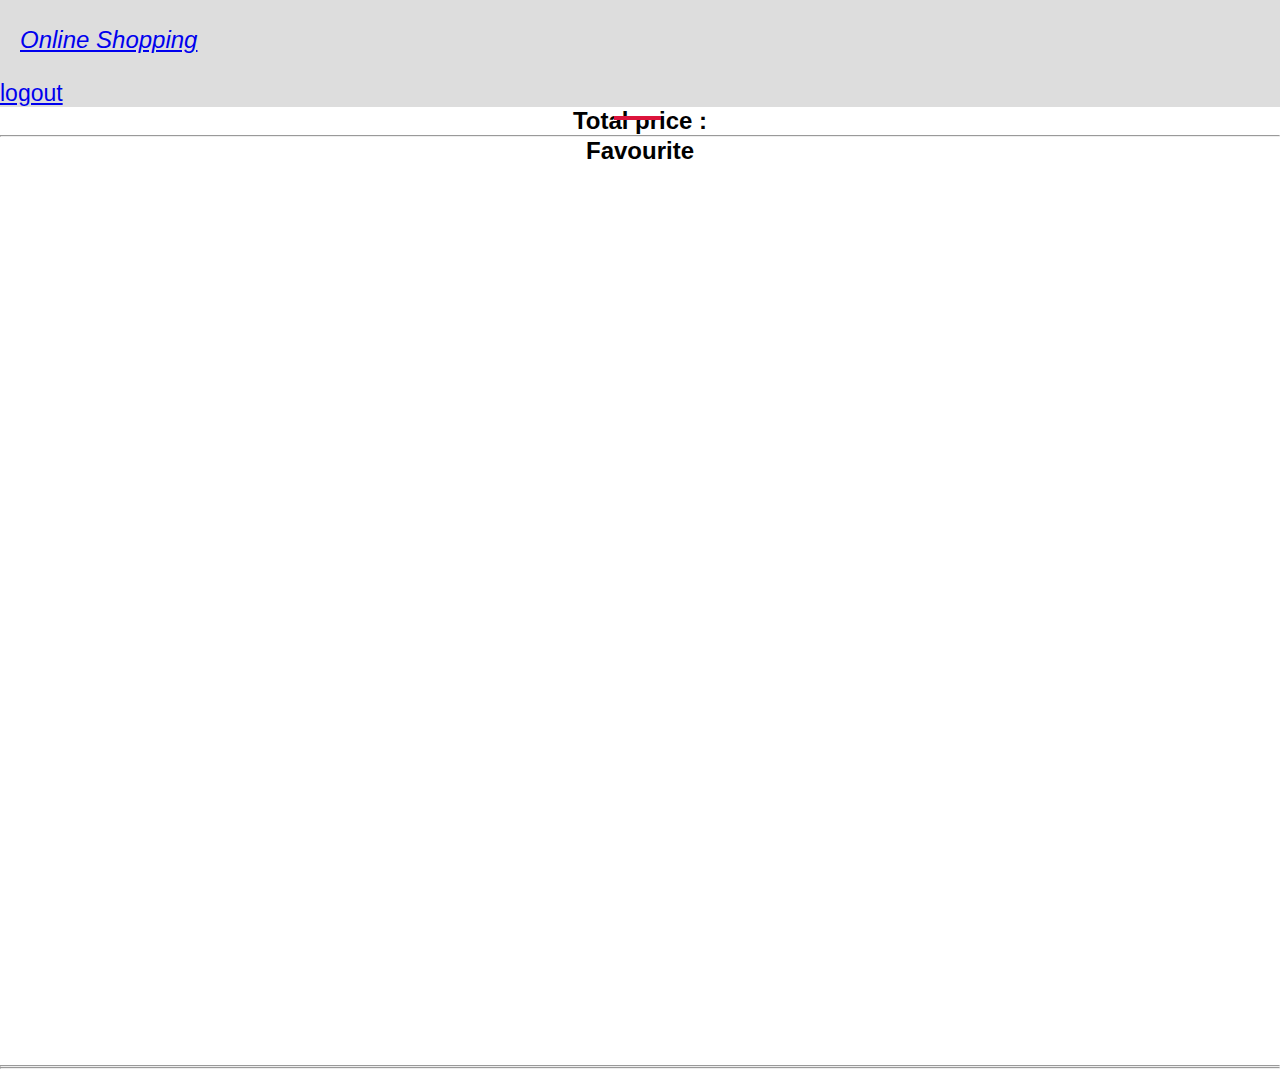
<file: carts.html>
<!DOCTYPE html>
<html lang="en">
<head>
    <meta charset="UTF-8">
    <meta http-equiv="X-UA-Compatible" content="IE=edge">
    <meta name="viewport" content="width=device-width, initial-scale=1.0">
    <title>Shopping Cart</title>
    <link rel="stylesheet" href="https://cdn.jsdelivr.net/npm/bootstrap@4.6.2/dist/css/bootstrap.min.css" integrity="sha384-xOolHFLEh07PJGoPkLv1IbcEPTNtaed2xpHsD9ESMhqIYd0nLMwNLD69Npy4HI+N" crossorigin="anonymous">
    <link rel="stylesheet" href="css/all.css"> 
    <link rel="stylesheet" href="css/style.css">
    <!-- <link rel="stylesheet" href="css/product/product.css"> -->
    <link rel="stylesheet"href="https://cdn.jsdelivr.net/npm/swiper/swiper-bundle.min.css"/>

    <style>
        html,
        body {
        position: relative;
        height: 100%;
    }
    .swiper {
        width: 100%;
        height: 100%;
    }

    .swiper-slide {
        text-align: center;
        font-size: 18px;
        background: #fff;

        /* Center slide text vertically */
        display: -webkit-box;
        display: -ms-flexbox;
        display: -webkit-flex;
        display: flex;
        -webkit-box-pack: center;
        -ms-flex-pack: center;
        -webkit-justify-content: center;
        justify-content: center;
        -webkit-box-align: center;
        -ms-flex-align: center;
        -webkit-align-items: center;
        align-items: center;
    }

    .swiper-slide img {
        display: block;
        width: 100%;
        height: 100%;
        object-fit: cover;
    }
    </style>

</head>
<body onresize="size()">

    <nav class="navbar navbar-expand-lg navbar-light " style="background-color: #ddd;">
        <div class="left-header">
            <a href="index.html" class="logo">Online Shopping </a>
        
        </div>
        
        <div class="logout-box" style="margin-left: auto; font-size:23px; margin-right:30px">
            
            <a href="login.html" class="logout">logout</a>
        </div>
    </nav>
    
    <div class=" container-box">


    </div>

        <div class="total-price container mb-4 mt-3">
            <h2 id="total">Total price : <span id="totalPrice"></span></h2>
        </div>

    <hr>

        <h2 style="text-align: center;" class="mb-5 mt-4">Favourite  </h2>
        <div class="fav-line"></div>


<div class="swiper mySwiper container">
    <div class="swiper-wrapper"style="margin-top:5px">
        <div class="swiper-slide">



    
        </div>

    </div> 
    <div class="swiper-pagination" style="margin-bottom: 590px;"></div>

</div> 
<hr>
<hr>


<script src="https://cdn.jsdelivr.net/npm/swiper/swiper-bundle.min.js"></script>





    <script src="https://cdn.jsdelivr.net/npm/jquery@3.5.1/dist/jquery.slim.min.js" integrity="sha384-DfXdz2htPH0lsSSs5nCTpuj/zy4C+OGpamoFVy38MVBnE+IbbVYUew+OrCXaRkfj" crossorigin="anonymous"></script>
    <script src="https://cdn.jsdelivr.net/npm/popper.js@1.16.1/dist/umd/popper.min.js" integrity="sha384-9/reFTGAW83EW2RDu2S0VKaIzap3H66lZH81PoYlFhbGU+6BZp6G7niu735Sk7lN" crossorigin="anonymous"></script>
    <script src="https://cdn.jsdelivr.net/npm/bootstrap@4.6.2/dist/js/bootstrap.min.js" integrity="sha384-+sLIOodYLS7CIrQpBjl+C7nPvqq+FbNUBDunl/OZv93DB7Ln/533i8e/mZXLi/P+" crossorigin="anonymous"></script>
    <script src="js/carts.js">
     


    </script>




</body>
</html>
</file>
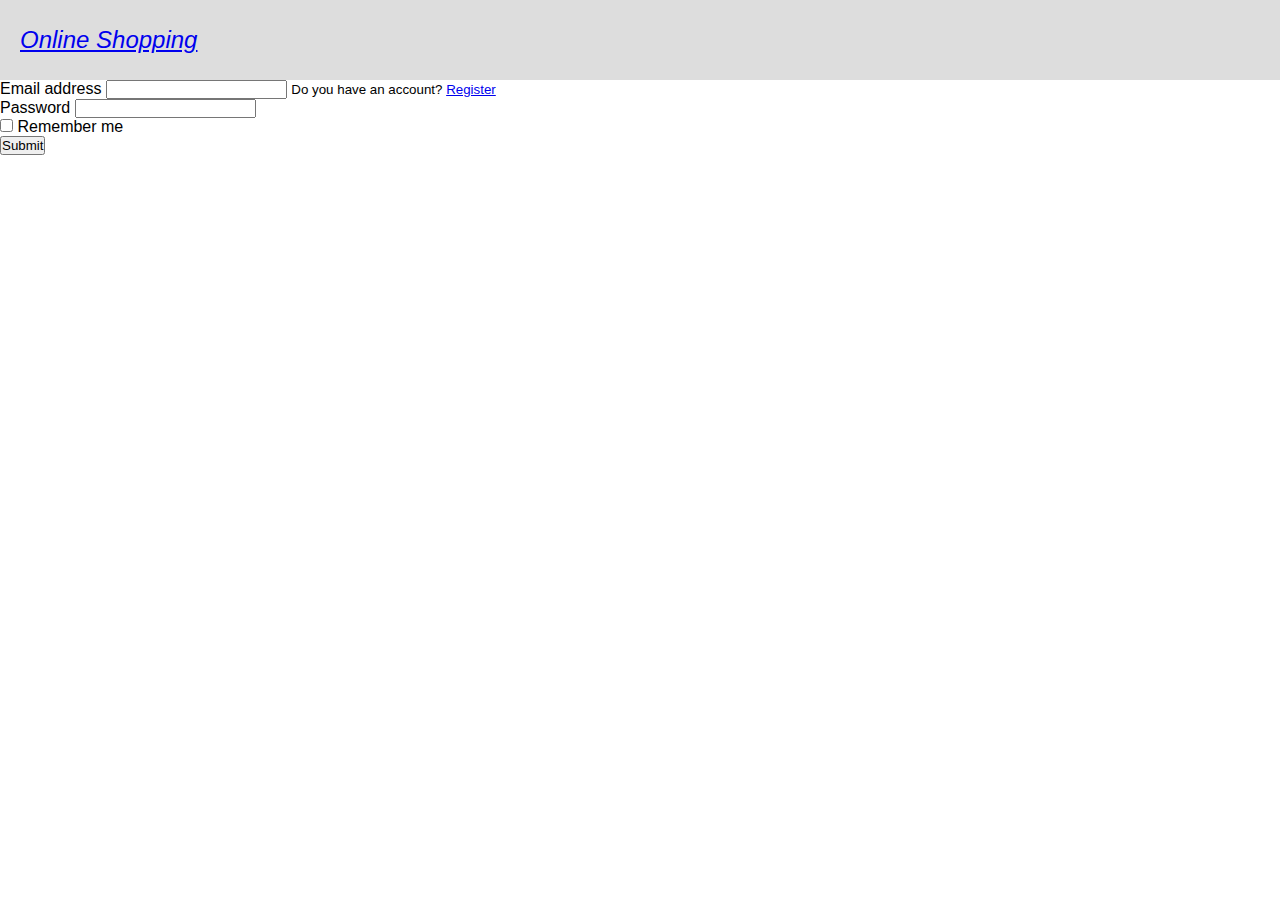
<file: login.html>
<!DOCTYPE html>
<html lang="en">
<head>
    <meta charset="UTF-8">
    <meta http-equiv="X-UA-Compatible" content="IE=edge">
    <meta name="viewport" content="width=device-width, initial-scale=1.0">
    <title>Shopping Cart</title>
    <link rel="stylesheet" href="https://cdn.jsdelivr.net/npm/bootstrap@4.6.2/dist/css/bootstrap.min.css" integrity="sha384-xOolHFLEh07PJGoPkLv1IbcEPTNtaed2xpHsD9ESMhqIYd0nLMwNLD69Npy4HI+N" crossorigin="anonymous">
    <link rel="stylesheet" href="css/all.css"> 
    <link rel="stylesheet" href="css/style.css">

</head>
<body>


  <nav class="navbar navbar-expand-lg navbar-light " style="background-color: #ddd;">
    <div class="left-header">
        <a href="index.html" class="logo">Online Shopping </a>
    </div>
  </nav>

  <div class="container mt-5 bg-light">


    <form>
        <div class="form-group">
          <label for="email">Email address</label>
          <input type="email" class="form-control" id="email" aria-describedby="emailHelp">
          <small class="text-secondary">Do you have an account? <a href="register.html">Register</a></small>
        </div>
        <div class="form-group">
          <label for="password">Password</label>
          <input type="password" class="form-control" id="password">
        </div>
        <div class="form-group form-check">
          <input type="checkbox" class="form-check-input" id="exampleCheck1">
          <label class="form-check-label" for="exampleCheck1">Remember me</label>
        </div>
        <button type="submit" class="btn btn-primary" id="submit">Submit</button>
      </form>
    </div>
    

    <script src="https://cdn.jsdelivr.net/npm/jquery@3.5.1/dist/jquery.slim.min.js" integrity="sha384-DfXdz2htPH0lsSSs5nCTpuj/zy4C+OGpamoFVy38MVBnE+IbbVYUew+OrCXaRkfj" crossorigin="anonymous"></script>
    <script src="https://cdn.jsdelivr.net/npm/popper.js@1.16.1/dist/umd/popper.min.js" integrity="sha384-9/reFTGAW83EW2RDu2S0VKaIzap3H66lZH81PoYlFhbGU+6BZp6G7niu735Sk7lN" crossorigin="anonymous"></script>
    <script src="https://cdn.jsdelivr.net/npm/bootstrap@4.6.2/dist/js/bootstrap.min.js" integrity="sha384-+sLIOodYLS7CIrQpBjl+C7nPvqq+FbNUBDunl/OZv93DB7Ln/533i8e/mZXLi/P+" crossorigin="anonymous"></script>
    <script src="js/login.js"></script>
</body>
</html>
</file>
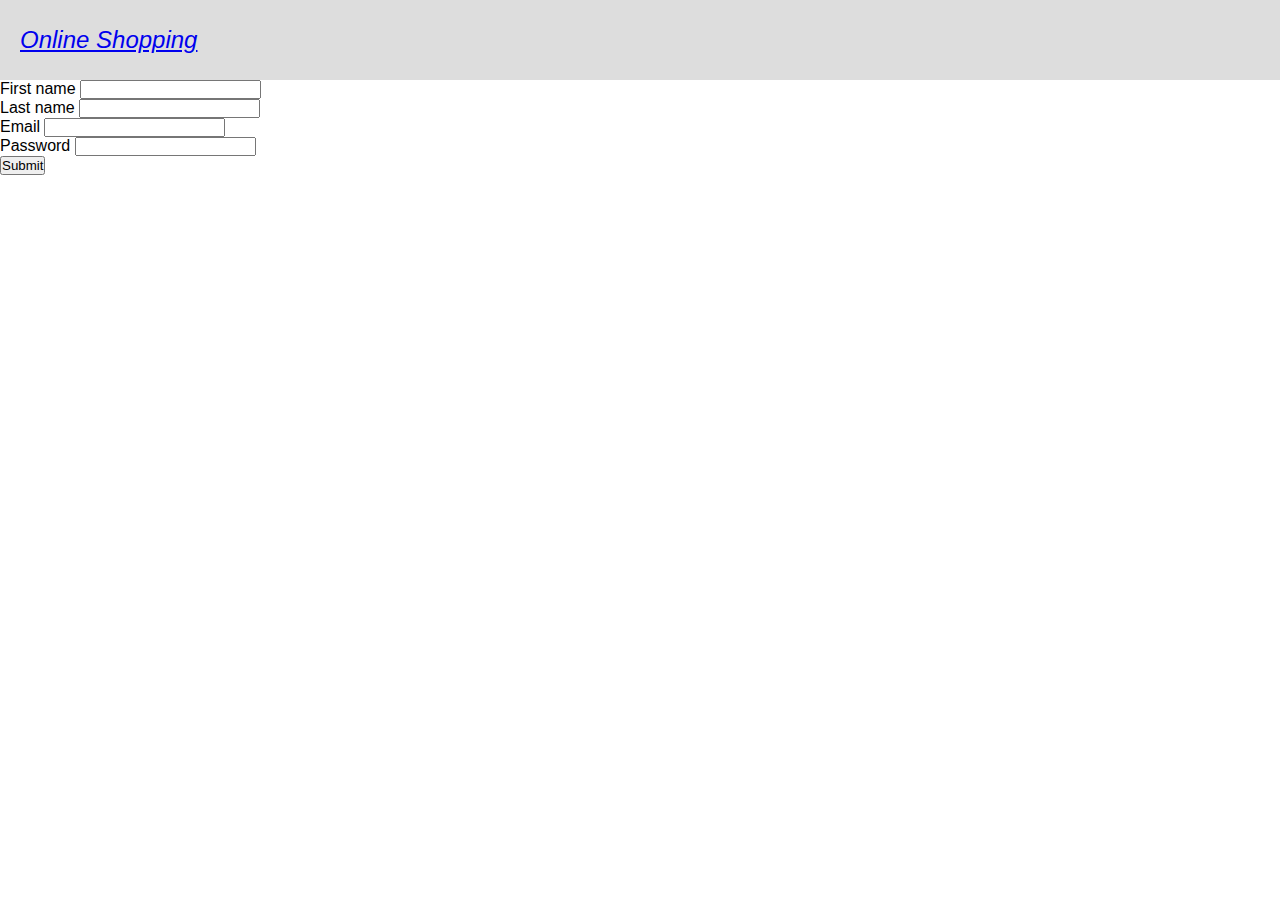
<file: register.html>
<!DOCTYPE html>
<html lang="en">
<head>
    <meta charset="UTF-8">
    <meta http-equiv="X-UA-Compatible" content="IE=edge">
    <meta name="viewport" content="width=device-width, initial-scale=1.0">
    <title>Shopping Cart</title>
    <link rel="stylesheet" href="https://cdn.jsdelivr.net/npm/bootstrap@4.6.2/dist/css/bootstrap.min.css" integrity="sha384-xOolHFLEh07PJGoPkLv1IbcEPTNtaed2xpHsD9ESMhqIYd0nLMwNLD69Npy4HI+N" crossorigin="anonymous">
    <link rel="stylesheet" href="css/all.css"> 
    <link rel="stylesheet" href="css/style.css">

</head>
<body>
    
    <nav class="navbar navbar-expand-lg navbar-light " style="background-color: #ddd;">
        
        <div class="left-header">
            <a href="index.html" class="logo">Online Shopping </a>
        </div>
    
    </nav>

<div class="container mt-5 bg-light">
    <form>
        <div class="form-row">
            <div class="form-group col-md-6">
            <label for="first-name">First name</label>
            <input type="text" class="form-control" id="first-name">
            </div>
            <div class="form-group col-md-6">
                <label for="last-name">Last name</label>
                <input type="text" class="form-control" id="last-name">
            </div>
        </div>
        <div class="form-group">
            <label for="email">Email</label>
            <input type="email" class="form-control" id="email">
        </div>
        <div class="form-group">
            <label for="password">Password </label>
            <input type="password" class="form-control" id="password">
        </div>

        <button type="submit" class="btn btn-primary" id="submit"> Submit</button>
    </form>


    </div>
    

    <script src="https://cdn.jsdelivr.net/npm/jquery@3.5.1/dist/jquery.slim.min.js" integrity="sha384-DfXdz2htPH0lsSSs5nCTpuj/zy4C+OGpamoFVy38MVBnE+IbbVYUew+OrCXaRkfj" crossorigin="anonymous"></script>
    <script src="https://cdn.jsdelivr.net/npm/popper.js@1.16.1/dist/umd/popper.min.js" integrity="sha384-9/reFTGAW83EW2RDu2S0VKaIzap3H66lZH81PoYlFhbGU+6BZp6G7niu735Sk7lN" crossorigin="anonymous"></script>
    <script src="https://cdn.jsdelivr.net/npm/bootstrap@4.6.2/dist/js/bootstrap.min.js" integrity="sha384-+sLIOodYLS7CIrQpBjl+C7nPvqq+FbNUBDunl/OZv93DB7Ln/533i8e/mZXLi/P+" crossorigin="anonymous"></script>
    <script src="js/register.js"></script>
</body>
</html>
</file>
<file: css/style.css>
* {
    padding: 0;
    margin: 0;
    -webkit-box-sizing: border-box;
            box-sizing: border-box;
    -webkit-user-select: none;
    -moz-user-select: none;
        -ms-user-select: none;
            user-select: none;
}

body {
    font-family: "Franklin Gothic Medium", "Arial Narrow", Arial, sans-serif;
    min-height: 100vh;
    max-width: 100vw;
  
}

.left-header a {
    width: 60px;
    margin: 0px 20px;
    line-height: 80px;
    font-size: 1.5rem;
    font-style: italic;
}
.left-header a span {
    color: #0ee3a2;
}
.left-header a span:hover {
    opacity: 0.5;
}
.left-header a:hover {
    text-decoration: none;
}

.userName {
    font-size: 1.2rem;
    line-height: 80px;
    text-transform: uppercase;
    font-style: italic;
    color: rgba(32, 91, 216, 0.6862745098);
    font-size: 1.5rem;
}

.right-header {
    display: -webkit-box;
    display: -ms-flexbox;
    display: flex;
}
.right-header .login ul {
    margin-right: 20px;
    margin-top: 10px;
}
.right-header .login ul li {
    display: inline-block;
    margin: 0px 10px;
    font-size: 1.3rem;
}
.right-header .user {
    margin: 25px 0px;
}
.right-header .user .cart-box {
    display: none;
    position: relative;
    width: 150px;
    color: #007bff;
    background-color: #ddd;
    text-align: center;
    font-size: 1.2rem;
    -webkit-user-select: none;
    -moz-user-select: none;
        -ms-user-select: none;
            user-select: none;
}
.right-header .user .cart-box .cart-btn {
    cursor: pointer;
    width: 100%;
    position: relative;
}
.right-header .user .cart-box .cart-btn .arrow {
    color: rgb(138, 137, 137) !important;
}
.right-header .user .cart-box .cart-btn #number {
    position: absolute;
    border-radius: 80%;
    padding: 0.5px;
    font-size: 1rem;
    margin-left: -55px;
    margin-top: 10px;
}
.right-header .user .cart-box .cart-btn i {
    font-size: 1.5rem;
}
.right-header .user .cart-box .cart {
    display: none;
    position: absolute;
    right: 0%;
    margin-top: 20px;
    background-color: #ddd;
    border-radius: 0 0 10px 10px;
    width: 300px;
    z-index: 1;
}
.right-header .user .cart-box .cart ul {
    margin: 25px 0px;
}
.right-header .user .cart-box .cart ul li {
    display: block;
    margin: 10px;
    font-size: 1.2rem;
    background-color: white;
    border-radius: 5px;
}
.right-header .user .cart-box .cart ul li span {
    border-radius: 5px;
    padding: 10px;
}
.right-header .user .cart-box .cart ul li a {
    text-decoration: none;
}
.right-header .user .cart-box .cart ul li a i {
    font-size: 0.8rem;
    border-radius: 5px;
    padding: 5px;
    line-height: 20px;
}
.right-header .user .cart-box .cart ul li a i:hover {
    opacity: 0.7;
}
.right-header .logout-box {
    margin-right: 30px;
}
.right-header .logout-box .logout {
    text-transform: capitalize;
    font-size: 1.3rem !important;
    line-height: 80px;
    letter-spacing: 1px;
}
.container-box{
    display: grid;
    grid-template-columns: repeat(2,1fr);
    /* gap: 10px; */
    margin-top: 50px;
    width: 80%;
    margin: auto;
}
.ele img{
    margin: auto;
}
.ele{
    display: flex;
    background-color: gainsboro;
    width:75%;
    height: 200px;
   margin-bottom: 20px !important;
   border-radius: 20px;
   margin-top: 50px !important;
  
}
.ele-content{
    /* padding-left: 50px; */
    margin: auto;
}
.ele-content2{
   display: flex;
}
.ele-content2 button{
  margin-left:  107px!important;
}




.search-box {
    display: -webkit-box;
    display: -ms-flexbox;
    display: flex;
    width: 90%;
    margin: 15px auto;
}

.row {
    -webkit-box-pack: space-evenly;
        -ms-flex-pack: space-evenly;
            justify-content: space-evenly;
    width: 100%;
}
.row .card {
    -webkit-transition: 0.5s;
    transition: 0.5s;
}
.row .card:hover {
    border: 1px solid #007bff;
    -webkit-transform: translateY(-5px);
            transform: translateY(-5px);
}
.row .card .btn-danger {
    display: none;
    -webkit-transition: 0.4s;
    transition: 0.4s;
}
.row .card .btn-primary {
    -webkit-transition: 0.4s;
    transition: 0.4s;
}

.fa-heart {
    color: rgb(185, 184, 184);
}
.card-body2{
    display: flex;
    flex-direction: column;
    align-items: flex-end;
}
.swiper-slide:hover {
    border: 1px solid red;
    -webkit-transform: translateY(-5px) !important;
    transform: translateY(-5px) !important;
}


#total{
    text-align: center;
}

#favouriteItems li {
    display: -webkit-box;
    display: -ms-flexbox;
    display: flex;
    -webkit-box-pack: justify;
        -ms-flex-pack: justify;
            justify-content: space-between;
}
#favouriteItems li .plus {
    display: -webkit-box;
    display: -ms-flexbox;
    display: flex;
    -webkit-box-pack: center;
        -ms-flex-pack: center;
            justify-content: center;
    -webkit-box-align: center;
        -ms-flex-align: center;
            align-items: center;
}

.fav-line{
 
    transform: translateY(-45px);
    margin-left: 48%;
   }
   
   .fav-line::before{
     content: "";
     position: absolute;
     bottom:0px;
     height: 4px;
     width: 7%;
     transition: 0.5s;
     transform: scaleX(1);
     background-color: crimson;
     left: 0;
    
       
   }
   
   .fav-line:hover::before{
       transform: scaleX(2);
   }
   
   

  

@media screen and (max-width: 960px) {
    
    .userName {
    display: none;
    }

    .right-header {
    -webkit-box-orient: vertical;
    -webkit-box-direction: reverse;
        -ms-flex-direction: column-reverse;
            flex-direction: column-reverse;
    -webkit-box-align: end;
        -ms-flex-align: end;
            align-items: flex-end;
    }
    .right-header .login ul {
    margin-right: 0px;
    margin-top: -20px;
    text-align: center;
    }
    .right-header .login ul li {
    display: block;
    margin: 15px 0px;
    font-size: 1.2rem;
    }

    .logout-box {
    margin-right: 10px !important;
    }
    .logout-box .logout {
    font-size: 1.2rem !important;
    }

    .user {
    margin-top: 0 !important;
    margin-right: -20px !important;
    }

    .row {
    margin: 0 !important;
    }
    .navbar {
        width:414px;

    }
    .container-box{
        display: flex;
        flex-direction: column;
    }
    .ele{
        width:121%;
        height:210px;
        transform: translateX(-36px);
      
    }
    .swiper-slide{
        width:366px;
    }
    .swiper-wrapper{
        flex-direction: column;
    }
    .swiper-pagination{
        display: none;
    }
    .swiper-slide{
        margin-top: 20px !important;

    }
    .ele-content{
    margin-left: 9px;
      
    }
    .ele-content2 button{
        transform: translateX(-25px)
          
        }
}
</file>
